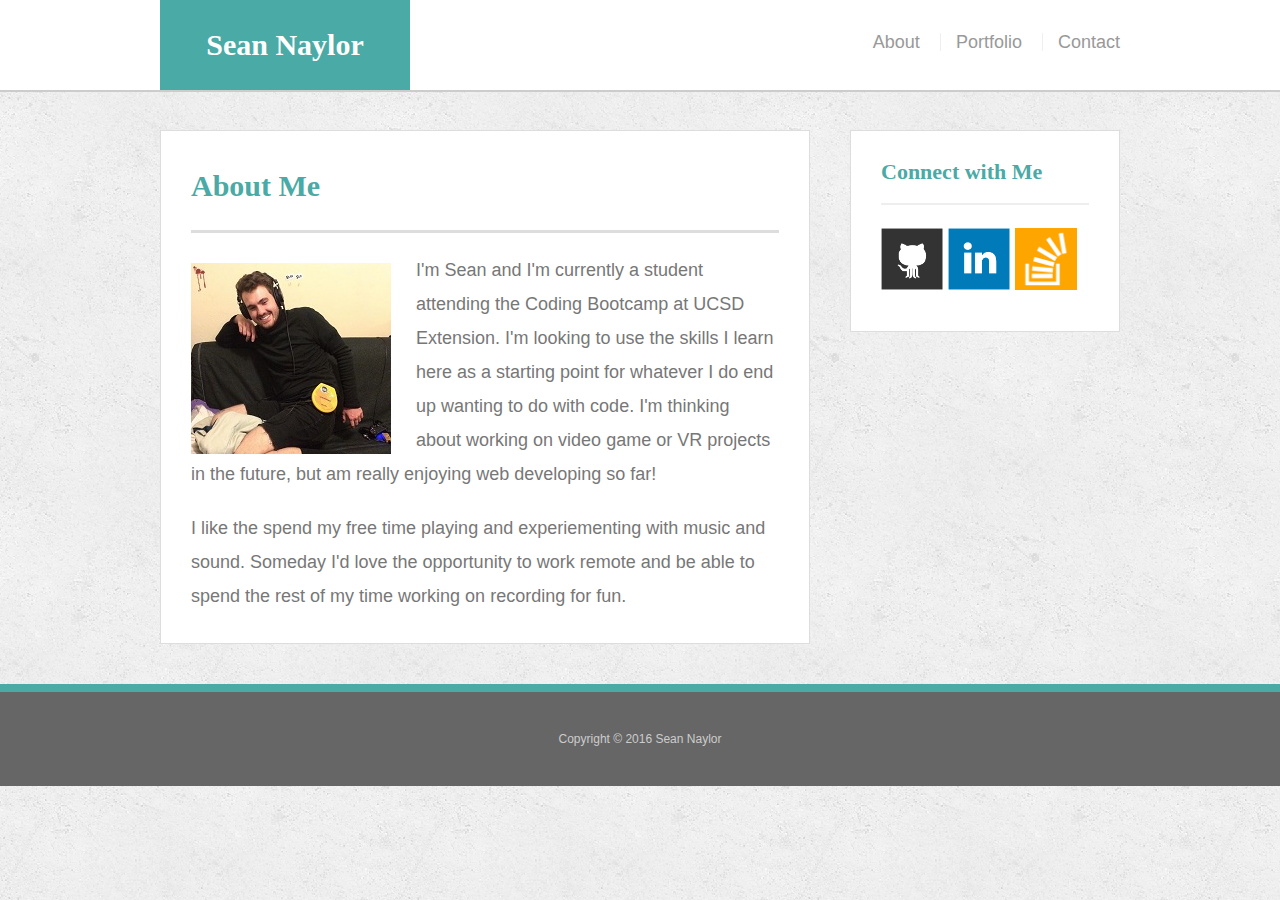
<file: index.html>
<!doctype html>
<html lang="en-us">

<head>
  <meta charset="UTF-8">
  <meta name="viewport" content="width=device-width, initial-scale=1">
  <title>About | Sean Naylor</title>
  <link rel="stylesheet" type="text/css" href="assets/css/reset.css">
  <link rel="stylesheet" type="text/css" href="assets/css/style.css">
</head>

<body>

  <header id="masthead">
    <div class="container">
      <a href="index.html" id="logo">Sean Naylor</a>
      <nav class ="nav">
        <a href="index.html">About</a>
        <a href="portfolio.html">Portfolio</a>
        <a href="contact.html">Contact</a>
      </nav>
    </div>
  </header>

  <div id="main-container" class="container">
    <section class="main-section">
      <h1>About Me</h1>

      <img src="assets/images/bio-image.jpg" class="auth-image" alt="Sean Naylor">

      <p>I'm Sean and I'm currently a student attending the Coding Bootcamp at UCSD Extension. I'm looking to use the skills I learn here as a starting point for whatever I do end up wanting to do with code. I'm thinking about working on video game or VR projects in the future, but am really enjoying web developing so far! </p>

      <p>I like the spend my free time playing and experiementing with music and sound. Someday I'd love the opportunity to work remote and be able to spend the rest of my time working on recording for fun.</p>

    </section>

    <section class="sidebar">
      <div id="connect">
        <h2>Connect with Me</h2>

        <a href="https://github.com/UncleKentaki"><img src="assets/images/github-128.png" class="social" alt="GitHub" /></a>
        <a href="https://www.linkedin.com/in/sean-naylor-8a8b76132?trk=hp-identity-name"><img src="assets/images/linkedin-128.png" class="social" alt="LinkedIn" /></a>
        <a href="https://stackoverflow.com/users/7390158/sean-naylor"><img src="assets/images/stackoverflow-128.png" class="social" alt="Stack Overflow" /></a>
      </div>
    </section>
  </div>

  <footer>
    <div class="container">
      Copyright &copy; 2016 Sean Naylor
    </div>
  </footer>
</body>

</html>
</file>
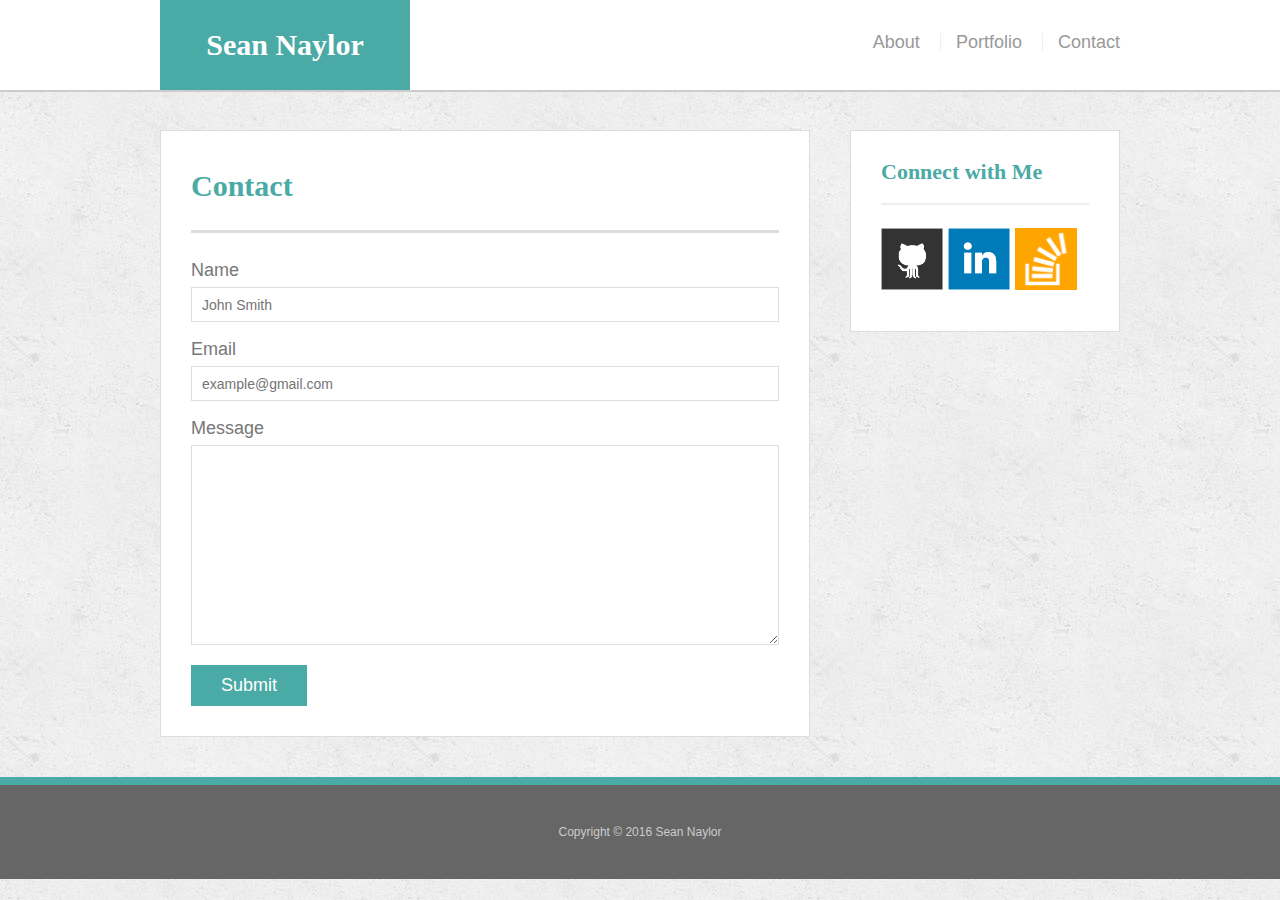
<file: contact.html>
<!doctype html>
<html lang="en-us">

<head>
  <meta charset="UTF-8">
  <meta name="viewport" content="width=device-width, initial-scale=1">
  <title>Contact | Sean Naylor</title>
  <link rel="stylesheet" type="text/css" href="assets/css/reset.css">
  <link rel="stylesheet" type="text/css" href="assets/css/style.css">
</head>

<body>

  <header id="masthead">
    <div class="container">
      <a href="index.html" id="logo">Sean Naylor</a>
      <nav>
        <a href="index.html">About</a>
        <a href="portfolio.html">Portfolio</a>
        <a href="contact.html">Contact</a>
      </nav>
    </div>
  </header>

  <div id="main-container" class="container">
    <section class="main-section">
      <h1>Contact</h1>

      <form id="contact-form">
        <ul>
          <li>
            <label for="name">Name</label>
            <input type="text" id="name" name="name" placeholder="John Smith" required="required">
          </li>
          <li>
            <label for="email">Email</label>
            <input type="email" id="email" name="email" placeholder="example@gmail.com" required="required">
          </li>
          <li>
            <label for="message">Message</label>
            <textarea id="message" name="message" required="required"></textarea>
          </li>
        </ul>
        <input type="submit">
      </form>

    </section>

    <section class="sidebar">
      <div id="connect">
        <h2>Connect with Me</h2>

       <a href="https://github.com/UncleKentaki"><img src="assets/images/github-128.png" class="social" alt="GitHub" /></a>
        <a href="https://www.linkedin.com/in/sean-naylor-8a8b76132?trk=hp-identity-name"><img src="assets/images/linkedin-128.png" class="social" alt="LinkedIn" /></a>
        <a href="https://stackoverflow.com/users/7390158/sean-naylor"><img src="assets/images/stackoverflow-128.png" class="social" alt="Stack Overflow"/></a>
      </div>
    </section>
  </div>

  <footer>
    <div class="container">
      Copyright &copy; 2016 Sean Naylor
    </div>
  </footer>
</body>

</html>
</file>
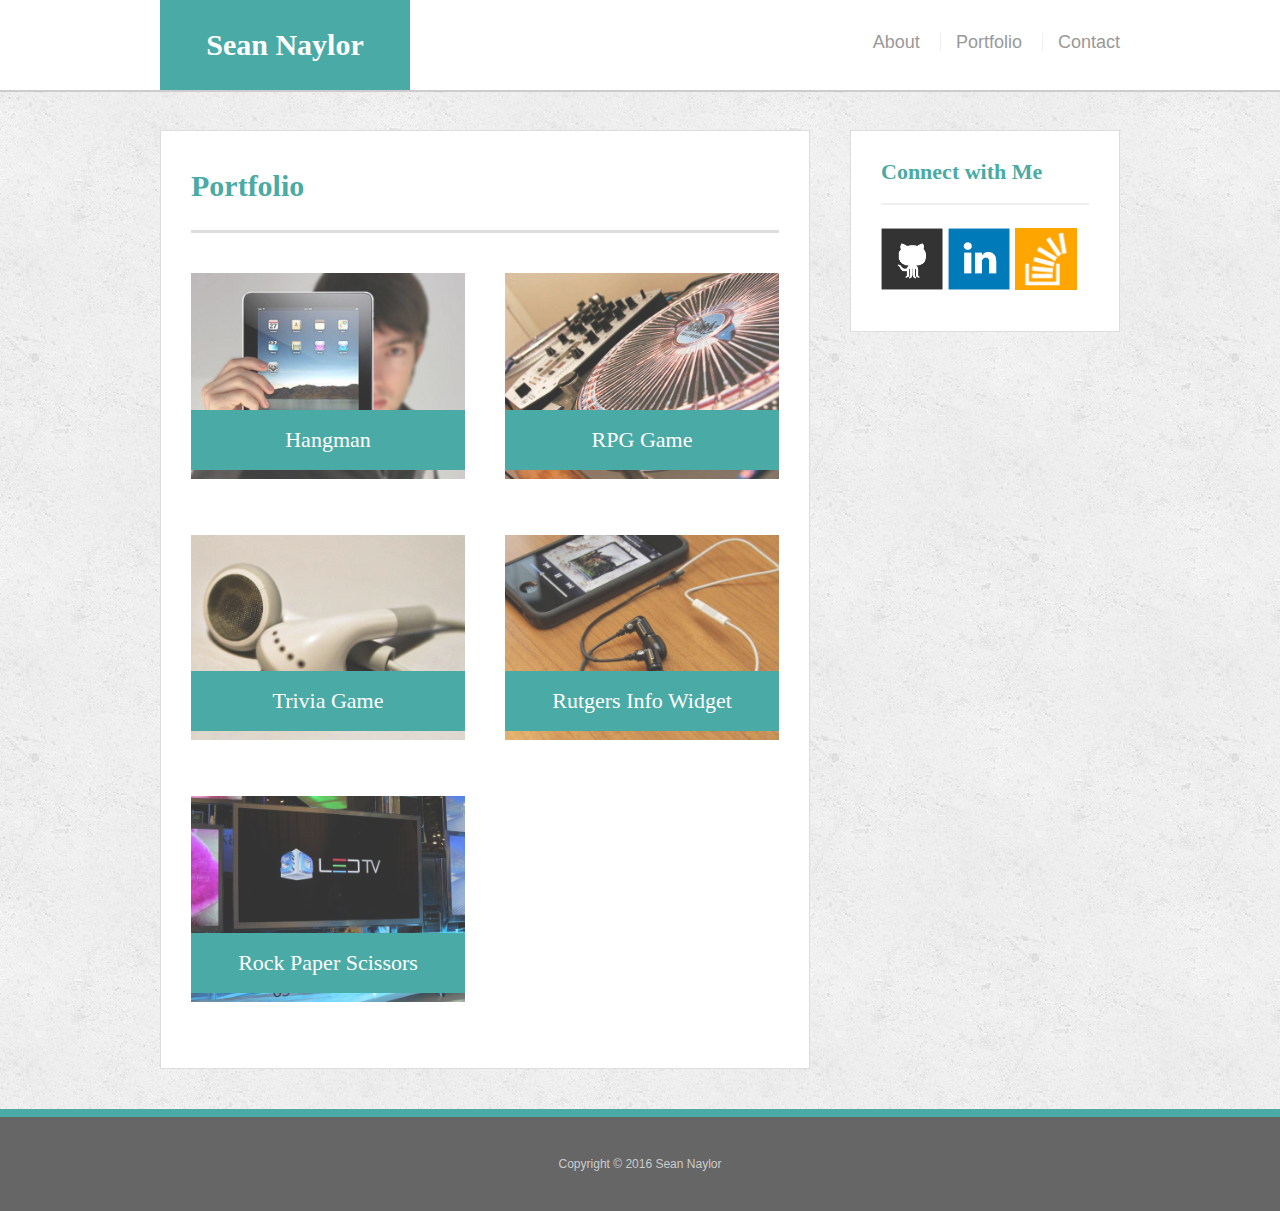
<file: portfolio.html>
<!doctype html>
<html lang="en-us">

<head>
  <meta charset="UTF-8">
  <meta name="viewport" content="width=device-width, initial-scale=1">
  <title>Portfolio | Sean Naylor</title>
  <link rel="stylesheet" type="text/css" href="assets/css/reset.css">
  <link rel="stylesheet" type="text/css" href="assets/css/style.css">
</head>

<body>

  <header id="masthead">
    <div class="container">
      <a href="index.html" id="logo">Sean Naylor</a>
      <nav>
        <a href="index.html">About</a>
        <a href="portfolio.html">Portfolio</a>
        <a href="contact.html">Contact</a>
      </nav>
    </div>
  </header>

  <div id="main-container" class="container">
    <section class="main-section">
      <h1>Portfolio</h1>

      <div class="work">
        <img src="assets/images/technics-q-c-640-480-1.jpg" alt="hangman">

        <h3>Hangman</h3>
      </div>
      <div class="work">
        <img src="assets/images/technics-q-c-640-480-2.jpg" alt="RPG Game">

        <h3>RPG Game</h3>
      </div>
      <div class="work">
        <img src="assets/images/technics-q-c-640-480-5.jpg" alt="Trivia Game">

        <h3>Trivia Game</h3>
      </div>
      <div class="work">
        <img src="assets/images/technics-q-c-640-480-7.jpg" alt="Rutgers Info Widget">

        <h3>Rutgers Info Widget</h3>
      </div>
      <div class="work">
        <img src="assets/images/technics-q-c-640-480-9.jpg" alt="Rock Paper Scissors">

        <h3>Rock Paper Scissors</h3>
      </div>

    </section>

    <section class="sidebar">
      <div id="connect">
        <h2>Connect with Me</h2>

       <a href="https://github.com/UncleKentaki"><img src="assets/images/github-128.png" class="social" alt="GitHub" /></a>
        <a href="https://www.linkedin.com/in/sean-naylor-8a8b76132?trk=hp-identity-name"><img src="assets/images/linkedin-128.png" class="social" alt="LinkedIn" /></a>
        <a href="https://stackoverflow.com/users/7390158/sean-naylor"><img src="assets/images/stackoverflow-128.png" class="social" alt="Stack Overflow"/></a>
      </div>
    </section>
  </div>

  <footer>
    <div class="container">
      Copyright &copy; 2016 Sean Naylor
    </div>
  </footer>
</body>

</html>
</file>
<file: assets/css/style.css>
body {
  font-family: 'Arial', 'Helvetica Neue', Helvetica, sans-serif;
  font-size: 18px;
  color: #777;
  line-height: 34px;
  background: url("../images/concrete_seamless.png");
}

* {
  box-sizing: border-box;
}

/*media queries*/

@media only screen
and (max-width: 640px) {

  a#logo {

    width:100%;
    max-width: 640px;
  }

  header#masthead {
  width:100%

  }
  
  nav   { 
    clear: both;
    width:100%;
    max-width: 640px;
    text-align: center;
    padding-bottom:20px;

  
   }

   div#main-container.container {
      width:100%;
      max-width:620px;
   }
   section .auth-image {
    width:100%;
    max-width: 610px;
   }

  header nav a:first-child {
    margin-left: 0px;
    padding-left: 0px;
   }

   header nav a {
    margin-left: 60px;
    padding-left: 60px;
   }

  section.main-section {
    margin-left:10px;
    margin-top: 60px;
    width:100%;
    max-width:620px;
  }
  
  div.work {
    width:100%;
    max-width: 620px;
  }


   div.work img {
    width:100%;
    max-width:620px;
  }

  .container {
    width:100%;
  }

  section.sidebar {
    width: 100%;
    max-width: 640px;
  }

  .sidebar#connect {
    width: 100%;
    max-width: 640px;
  }
}


@media only screen
and (min-width: 641px)
and (max-width: 768px) {
  
a#logo {
  margin-left: 20px;

    
  }

  header#masthead {
    width:100%;

  }
  
  nav   { 
    
    margin-right: 40px;

  
   }
   section .auth-image {
   
   }

  header nav a:first-child {
    
   }

   header nav a {
      
   }

   div#main-container.container {
      width:100%;
      max-width:728px;
   }

  section.main-section {
    margin-left:10px;
    margin-top: 60px;
    width:100%;
    max-width:728px;
  }
  
  div.work {
    width:100%;
    max-width: 620px;
  }


   div.work img {
    width:100%;
    max-width:620px;
  }

  .container {
    width:100%;
  }

  section.sidebar {
    width: 100%;
    max-width: 748px;
  }

  .sidebar#connect {
    width: 100%;
    max-width: 640px;
  }
}

@media only screen
and (min-width: 769px)
and (max-width: 979px) {
  a#logo {
  margin-left: 20px;

    
  }

  header#masthead {
    width:100%;

  }
  
  nav   { 
    
    margin-right: 40px;

  
   }
   section .auth-image {
   
   }

  header nav a:first-child {
    
   }

   header nav a {
      
   }

   div#main-container.container {
      width:100%;
      max-width:728px;
   }

  section.main-section {
    margin-left:10px;
    margin-top: 60px;
    width:100%;
    max-width:728px;
  }
  
  div.work {
    width:100%;
    max-width: 620px;
  }


   div.work img {
    width:100%;
    max-width:620px;
  }

  .container {
    width:100%;
  }

  section.sidebar {
    width: 100%;
    max-width: 748px;
  }

  .sidebar#connect {
    width: 100%;
    max-width: 640px;
  }
 
}


@media only screen
and (max-width: 980px) {
}

/*general*/

.container {
  clear: both;
  margin: 0 auto;
  width: 100%;
  max-width: 960px;
}

h1,
h2,
h3,
p {
  margin-bottom: 20px;
}

p:last-child {
  margin-bottom: 0;
}

h1,
h2,
h3 {
  font-family: 'Georgia', Times, Times New Roman, serif;
  color: #4aaaa5;
  font-weight: 700;
}

h1 {
  padding-bottom: 20px;
  font-size: 30px;
  line-height: 49px;
  border-bottom: 3px solid #ddd;
}

h2,
h3 {
  font-size: 22px;
}


/*header*/

#masthead {
  position: fixed;
  z-index: 99;
  margin: 0 0 30px;
  overflow: auto;
  width: 100%;
  color: #fff;
  background: #fff;
  border-bottom: 2px solid #ccc;
}

#logo {
  width: 250px;
  height: 90px;
  float: left;
  font-family: 'Georgia', Times, Times New Roman, serif;
  text-align: center;
  line-height: 90px;
  color: #fff;
  font-weight: 700;
  font-size: 30px;
  text-decoration: none;
  background: #4aaaa5;
}

nav {
  float: right;
  margin-top: 25px;
}

nav a {
  display: inline-block;
  margin-left: 15px;
  padding-left: 15px;
  color: #999;
  text-decoration: none;
  line-height: 18px;
  border-left: 1px solid #efefef;
}

nav a:first-child {
  border-left: 0 none;
}


/*footer*/

footer {
  padding: 30px 0;
  clear: both;
  color: #fff;
  color: #ccc;
  font-size: 12px;
  text-align: center;
  background: #666;
  border-top: 8px solid #4aaaa5;
}


/*sidebar*/

.sidebar {
  padding: 30px;
  width: 100%;
  max-width: 270px;
  float: right;
  margin-bottom: 20px;
  background: #fff;
  border: 1px solid #ddd;
}

h3,
.sidebar h2 {
  padding-bottom: 20px;
  margin-bottom: 15px;
  line-height: 22px;
  border-bottom: 2px solid #eee;
}

.social {
  width: 62px;
  height: 62px;
  margin-top: 8px;
  margin-right: 5px;
}

.social:last-child {
  margin-right: 0;
}


/*main*/

#main-container {
  padding-top: 130px;
}

.main-section {
  padding: 30px;
  margin: 0 0 40px 0;
  width: 100%;
  max-width: 650px;
  float: left;
  background: #fff;
  border: 1px solid #ddd;
}


/*portfolio page*/

.work {
  position: relative;
  width: 274px;
  overflow: auto;
  float: left;
  margin: 20px 0 25px;
}

.work:nth-child(even) {
  margin-right: 40px;
}

.work img {
  width: 100%;
  border: 0 none;
  opacity: .8;
}

.work h3 {
  position: absolute;
  bottom: 20px;
  margin-bottom: 0;
  padding: 15px;
  width: 100%;
  color: #fff;
  text-align: center;
  line-height: 30px;
  font-weight: 300;
  background: #4aaaa5;
  border-bottom: 0;
}

.auth-image {
  width: 200px;
  height: auto;
  margin-top: 10px;
  margin-right: 25px;
  float: left;
}


/*contact page*/

#contact-form ul {
  margin-bottom: 20px;
}

#contact-form li {
  margin-bottom: 10px;
}

label,
input[type=text],
input[type=email],
textarea {
  display: block;
  width: 100%;
}

input[type=text],
input[type=email],
textarea {
  height: 35px;
  padding: 0 10px;
  font-size: 14px;
  border: 1px solid #ddd;
}

textarea {
  height: 200px;
}

input[type=submit] {
  padding: 10px 30px;
  color: #fff;
  font-size: 18px;
  cursor: pointer;
  background: #4aaaa5;
  border: 0 none;
}
</file>
